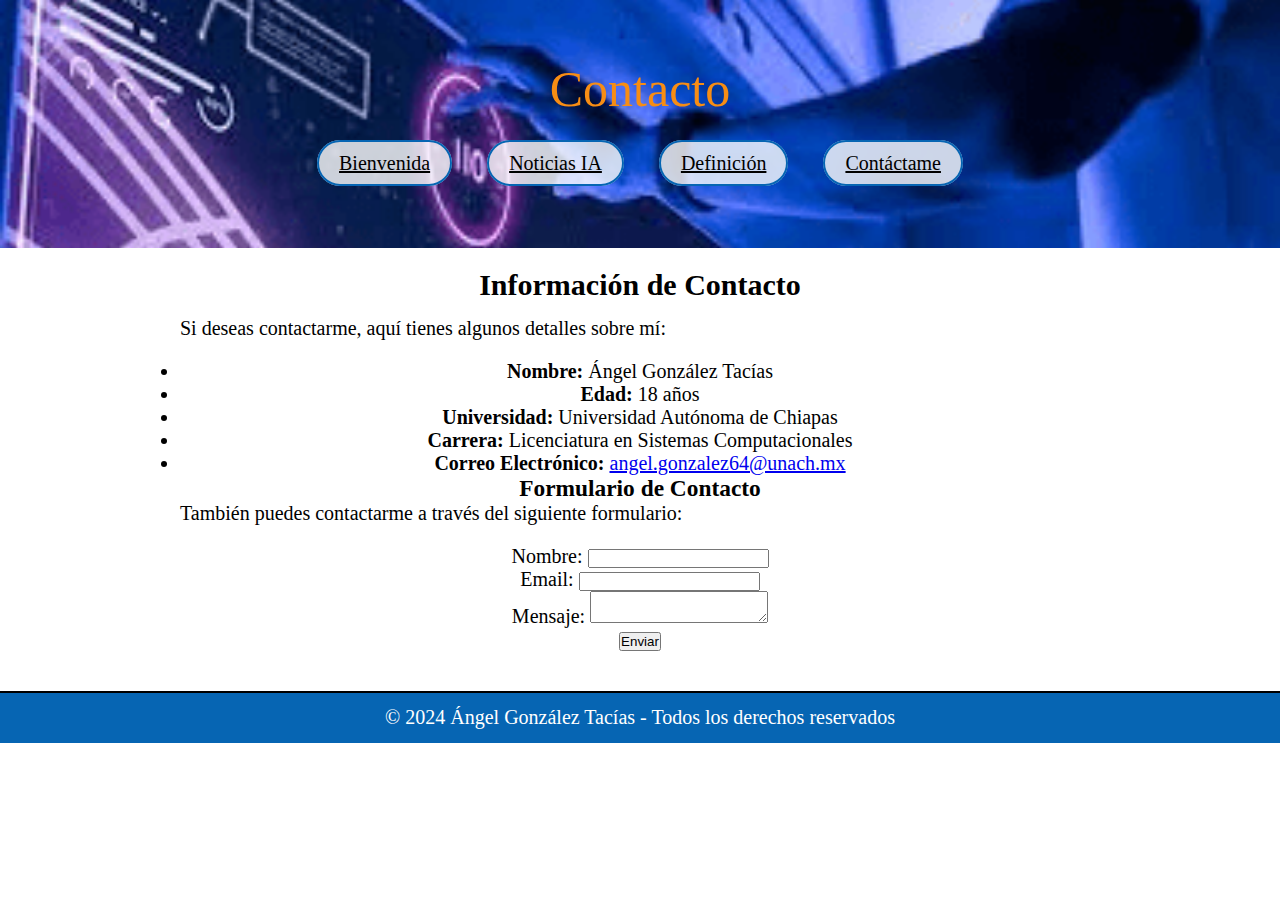
<file: contacto.html>
<!DOCTYPE html>
<html lang="es">
<head>
    <meta charset="UTF-8">
    <meta name="viewport" content="width=device-width, initial-scale=1.0">
    <title>Contacto</title>
    <link rel="stylesheet" href="css/styles.css">

</head>
<body>
    <header>
        <h1>Contacto</h1>
        <nav>
            <ul>
                <li><a href="index.html" class="button">Bienvenida</a></li>
                <li><a href="noticiasia.html" class="button">Noticias IA</a></li>
                <li><a href="definicion.html" class="button">Definición</a></li>
                <li><a href="contacto.html" class="button">Contáctame</a></li>
            </ul>
        </nav>
    </header>

    <section>
        <h2>Información de Contacto</h2>
        <p>Si deseas contactarme, aquí tienes algunos detalles sobre mí:</p>
        
        <ul>
            <li><strong>Nombre:</strong> Ángel González Tacías</li>
            <li><strong>Edad:</strong> 18 años</li>
            <li><strong>Universidad:</strong> Universidad Autónoma de Chiapas</li>
            <li><strong>Carrera:</strong> Licenciatura en Sistemas Computacionales</li>
            <li><strong>Correo Electrónico:</strong> <a href="mailto:angel.gonzalez64@unach.mx">angel.gonzalez64@unach.mx</a></li>
        </ul>

        <h3>Formulario de Contacto</h3>
        <p>También puedes contactarme a través del siguiente formulario:</p>

        <!-- Formulario de contacto -->
        <form action="enviar.php" method="POST">
            <label for="nombre">Nombre:</label>
            <input type="text" id="nombre" name="nombre" required><br>
            
            <label for="email">Email:</label>
            <input type="email" id="email" name="email" required><br>
            
            <label for="mensaje">Mensaje:</label>
            <textarea id="mensaje" name="mensaje" required></textarea><br>
            
            <button type="submit">Enviar</button>
        </form>
    </section>

    <footer>
        <p>&copy; 2024 Ángel González Tacías - Todos los derechos reservados</p>
    </footer>
</body>
</html>
</file>
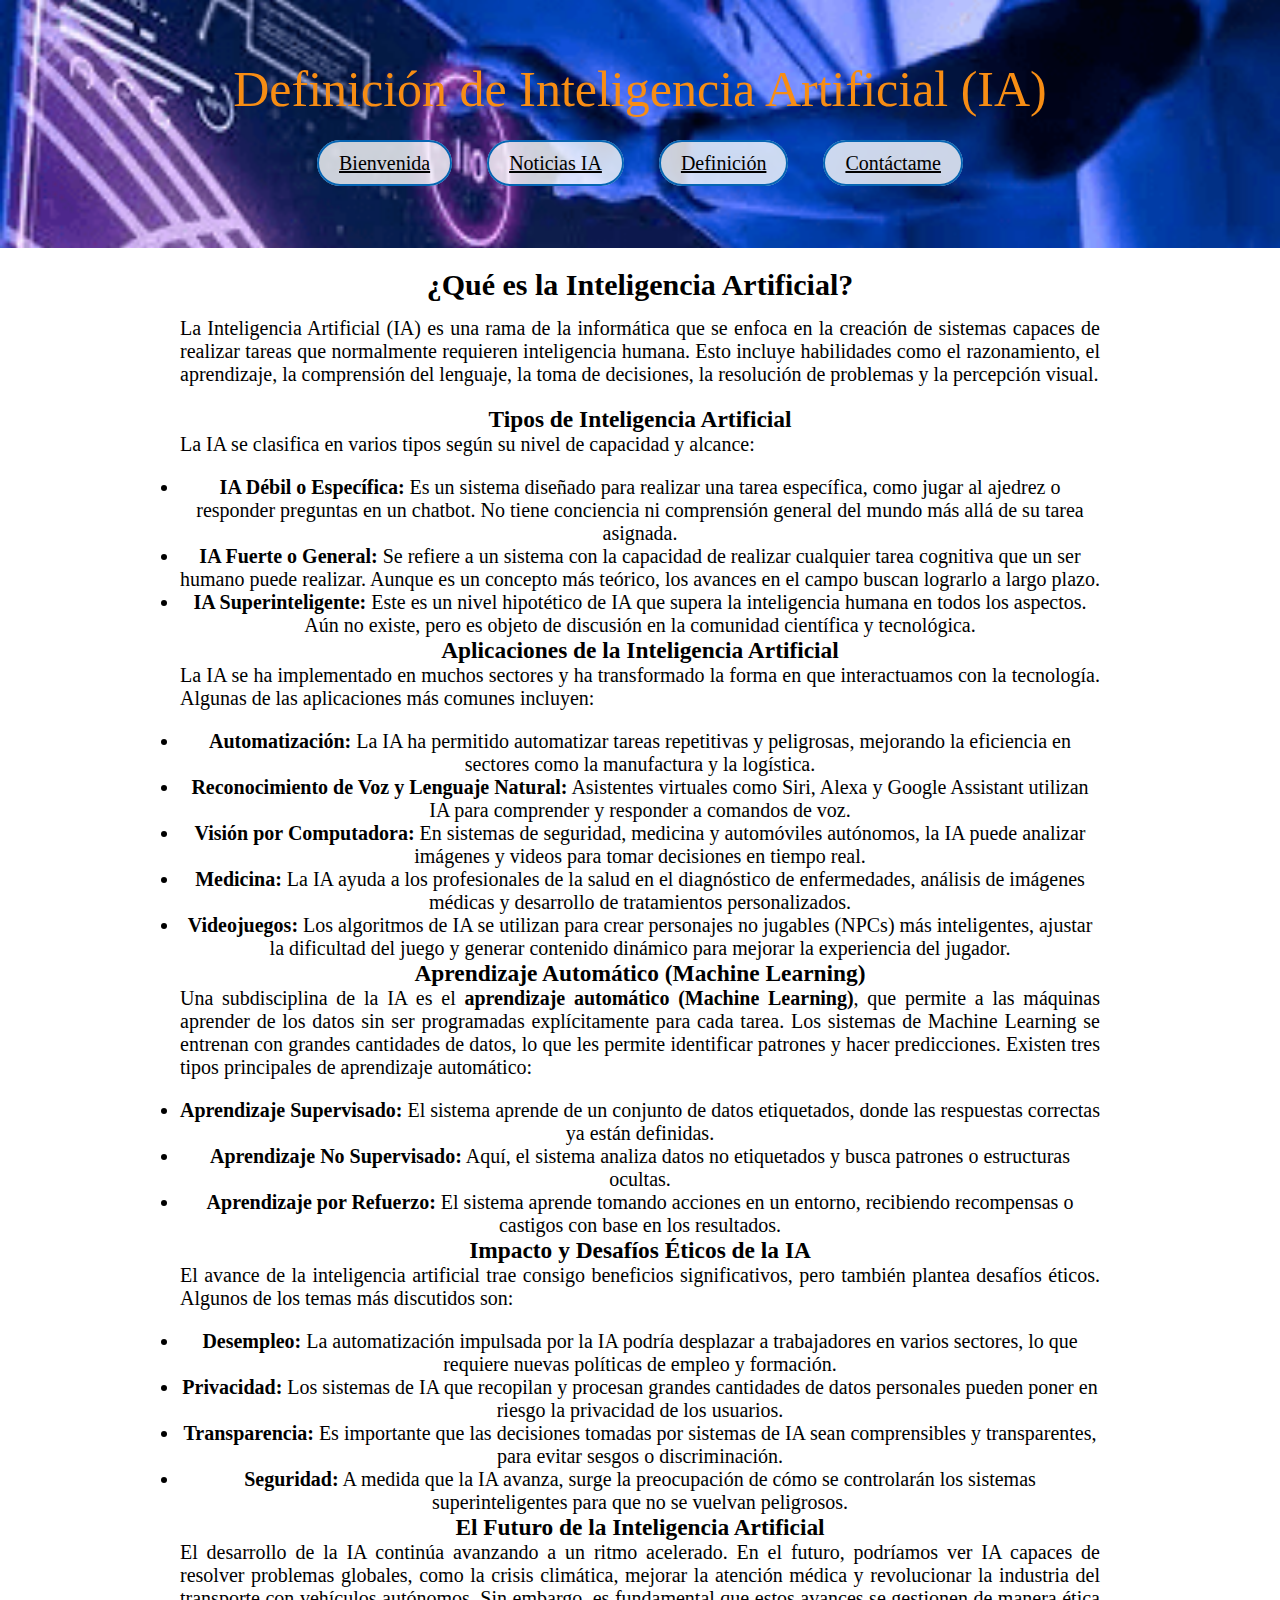
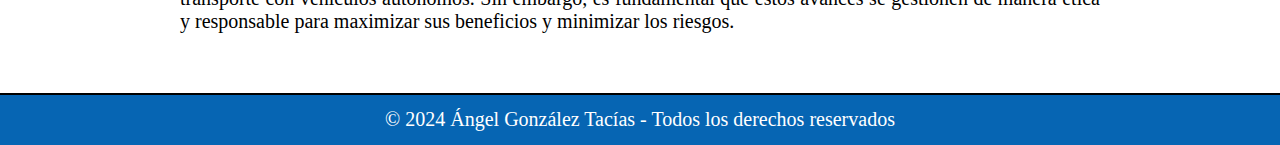
<file: definicion.html>
<!DOCTYPE html>
<html lang="es">
<head>
    <meta charset="UTF-8">
    <meta name="viewport" content="width=device-width, initial-scale=1.0">
    <title>Definición de Inteligencia Artificial</title>
    <link rel="stylesheet" href="css/styles.css">
</head>
<body>
    <header>
        <h1>Definición de Inteligencia Artificial (IA)</h1>
        <nav>
            <ul>
                <li><a href="index.html" class="button">Bienvenida</a></li>
                <li><a href="noticiasia.html" class="button">Noticias IA</a></li>
                <li><a href="definicion.html" class="button">Definición</a></li>
                <li><a href="contacto.html" class="button">Contáctame</a></li>
            </ul>
        </nav>
    </header>

    <section>
        <h2>¿Qué es la Inteligencia Artificial?</h2>
        <p>La Inteligencia Artificial (IA) es una rama de la informática que se enfoca en la creación de sistemas capaces de realizar tareas que normalmente requieren inteligencia humana. Esto incluye habilidades como el razonamiento, el aprendizaje, la comprensión del lenguaje, la toma de decisiones, la resolución de problemas y la percepción visual.</p>

        <h3>Tipos de Inteligencia Artificial</h3>
        <p>La IA se clasifica en varios tipos según su nivel de capacidad y alcance:</p>
        <ul>
            <li><strong>IA Débil o Específica:</strong> Es un sistema diseñado para realizar una tarea específica, como jugar al ajedrez o responder preguntas en un chatbot. No tiene conciencia ni comprensión general del mundo más allá de su tarea asignada.</li>
            <li><strong>IA Fuerte o General:</strong> Se refiere a un sistema con la capacidad de realizar cualquier tarea cognitiva que un ser humano puede realizar. Aunque es un concepto más teórico, los avances en el campo buscan lograrlo a largo plazo.</li>
            <li><strong>IA Superinteligente:</strong> Este es un nivel hipotético de IA que supera la inteligencia humana en todos los aspectos. Aún no existe, pero es objeto de discusión en la comunidad científica y tecnológica.</li>
        </ul>

        <h3>Aplicaciones de la Inteligencia Artificial</h3>
        <p>La IA se ha implementado en muchos sectores y ha transformado la forma en que interactuamos con la tecnología. Algunas de las aplicaciones más comunes incluyen:</p>
        <ul>
            <li><strong>Automatización:</strong> La IA ha permitido automatizar tareas repetitivas y peligrosas, mejorando la eficiencia en sectores como la manufactura y la logística.</li>
            <li><strong>Reconocimiento de Voz y Lenguaje Natural:</strong> Asistentes virtuales como Siri, Alexa y Google Assistant utilizan IA para comprender y responder a comandos de voz.</li>
            <li><strong>Visión por Computadora:</strong> En sistemas de seguridad, medicina y automóviles autónomos, la IA puede analizar imágenes y videos para tomar decisiones en tiempo real.</li>
            <li><strong>Medicina:</strong> La IA ayuda a los profesionales de la salud en el diagnóstico de enfermedades, análisis de imágenes médicas y desarrollo de tratamientos personalizados.</li>
            <li><strong>Videojuegos:</strong> Los algoritmos de IA se utilizan para crear personajes no jugables (NPCs) más inteligentes, ajustar la dificultad del juego y generar contenido dinámico para mejorar la experiencia del jugador.</li>
        </ul>

        <h3>Aprendizaje Automático (Machine Learning)</h3>
        <p>Una subdisciplina de la IA es el <strong>aprendizaje automático (Machine Learning)</strong>, que permite a las máquinas aprender de los datos sin ser programadas explícitamente para cada tarea. Los sistemas de Machine Learning se entrenan con grandes cantidades de datos, lo que les permite identificar patrones y hacer predicciones. Existen tres tipos principales de aprendizaje automático:</p>
        <ul>
            <li><strong>Aprendizaje Supervisado:</strong> El sistema aprende de un conjunto de datos etiquetados, donde las respuestas correctas ya están definidas.</li>
            <li><strong>Aprendizaje No Supervisado:</strong> Aquí, el sistema analiza datos no etiquetados y busca patrones o estructuras ocultas.</li>
            <li><strong>Aprendizaje por Refuerzo:</strong> El sistema aprende tomando acciones en un entorno, recibiendo recompensas o castigos con base en los resultados.</li>
        </ul>

        <h3>Impacto y Desafíos Éticos de la IA</h3>
        <p>El avance de la inteligencia artificial trae consigo beneficios significativos, pero también plantea desafíos éticos. Algunos de los temas más discutidos son:</p>
        <ul>
            <li><strong>Desempleo:</strong> La automatización impulsada por la IA podría desplazar a trabajadores en varios sectores, lo que requiere nuevas políticas de empleo y formación.</li>
            <li><strong>Privacidad:</strong> Los sistemas de IA que recopilan y procesan grandes cantidades de datos personales pueden poner en riesgo la privacidad de los usuarios.</li>
            <li><strong>Transparencia:</strong> Es importante que las decisiones tomadas por sistemas de IA sean comprensibles y transparentes, para evitar sesgos o discriminación.</li>
            <li><strong>Seguridad:</strong> A medida que la IA avanza, surge la preocupación de cómo se controlarán los sistemas superinteligentes para que no se vuelvan peligrosos.</li>
        </ul>

        <h3>El Futuro de la Inteligencia Artificial</h3>
        <p>El desarrollo de la IA continúa avanzando a un ritmo acelerado. En el futuro, podríamos ver IA capaces de resolver problemas globales, como la crisis climática, mejorar la atención médica y revolucionar la industria del transporte con vehículos autónomos. Sin embargo, es fundamental que estos avances se gestionen de manera ética y responsable para maximizar sus beneficios y minimizar los riesgos.</p>
    </section>

    <footer>
        <p>&copy; 2024 Ángel González Tacías - Todos los derechos reservados</p>
    </footer>
</body>
</html>
</file>
<file: css/styles.css>
* { 
    margin: 0;
    padding: 0;
    box-sizing: border-box;
}

body {
    background-image: url('https://images.alphacoders.com/136/1361079.png');
    background-size: cover; 
    background-attachment: fixed; 
    background-position: center; 
    font-family: 'Georgia', serif; /* Cambiado a una fuente más elegante */
    font-size: 20px;
    color: #000000; /* Color negro para el texto */
}

header {
    position: relative; /* Necesario para posicionar elementos dentro */
    background: url("../imagenes/imagen1baner.png") no-repeat center center;
    background-size: cover;
    text-align: center; /* Centra el texto en el encabezado */
    padding: 60px 0; /* Aumenta el espaciado en la parte superior para dejar espacio para los botones */
}

header h1 {
    font-family: 'Georgia', serif; /* Cambiado a una fuente más elegante */
    font-size: 2.5em;
    font-weight: normal;
    color: #f78d14; /* Naranja oscuro */
    position: relative; /* Para que se mantenga dentro del encabezado */
    z-index: 1; /* Asegura que esté por encima del fondo */
    margin-bottom: 20px; /* Espacio entre el título y los botones */
}

nav {
    display: flex;
    justify-content: center; /* Centra la barra de navegación */
    align-items: center;
    width: 100%; /* Asegura que ocupe el ancho completo */
    height: 50px;
    margin-top: 20px; /* Espacio entre el encabezado y la navegación */
    z-index: 2; /* Asegura que esté por encima del encabezado */
    position: relative; /* Asegura el contexto de posicionamiento */
}

nav ul {
    list-style-type: none;
    display: flex;
    gap: 35px;
}

nav li {
    display: inline-block;
}

nav a {
    font-family: 'Georgia', serif; /* Cambiado a una fuente más elegante */
    font-size: 1em;
    color: #000000; /* Color negro para los enlaces */
    padding: 10px 20px;
    border-radius: 100px; /* Bordes redondeados */
    background-color: rgba(255, 255, 255, 0.8); /* Fondo blanco con transparencia */
    border: 2px solid #0665b3; /* Borde azul oscuro */
    transition: background-color 0.3s ease, transform 0.3s ease; /* Transiciones suaves */
}

nav a:hover {
    border-bottom: 3.1px solid white; /* Línea blanca al pasar el ratón */
    background-color: rgba(255, 255, 255, 1); /* Fondo blanco sólido al pasar el ratón */
}

article, section {
    padding: 20px;
    text-align: center; /* Centra el texto dentro del artículo */
}

section {
    margin: 0 auto;
    width: 75%;
}

section p {
    text-align: justify;
    margin-bottom: 20px; /* Espacio inferior entre párrafos */
}

h2 {
    margin-bottom: 15px; /* Espacio inferior debajo de h2 */
}

aside {
    padding: 15px;
    font-style: italic; /* Estilo de la fuente */
    margin: 20px 0; /* Espacio entre el artículo y el aside */
    background-color: #f0f0f0; /* Fondo claro */
    border: 3px solid #0665b3; /* Borde azul oscuro */
    border-radius: 8px; /* Bordes redondeados */
    box-shadow: 10px 20px 80px rgba(0, 0, 0, 0.2); /* Sombra para dar profundidad */
}

aside h1 {
    margin-top: 0; /* Sin margen en la parte superior */
    color: #0665b3; /* Azul oscuro */
}

aside p {
    line-height: 30px; /* Mejora la legibilidad */
    color: #333; /* Texto gris oscuro */
    margin-bottom: 15px; /* Espacio inferior entre párrafos en el aside */
}

#alumnoperfil {
    text-align: center; /* Centra la imagen del perfil */
}

#alumnoperfil img {
    width: 100px; /* Cambia el ancho de la imagen del perfil */
    height: auto; /* Mantiene la proporción */
    border-radius: 50%; /* Hace la imagen circular */
    border: 2px solid #0665b3; /* Bordes coloridos */
    box-shadow: 2px 2px 10px rgba(0, 0, 0, 0.2); /* Sombra para dar profundidad */
}

footer {
    clear: both;
    width: 100%;
    box-sizing: border-box;
    border-top: 2px solid #000;
    background-color: #0665b3; /* Fondo azul oscuro */
    color: white; /* Texto blanco */
    text-align: center;
    padding: 10pt 0;
    margin-top: 20px; /* Espacio entre el contenido y el pie de página */
}
</file>
